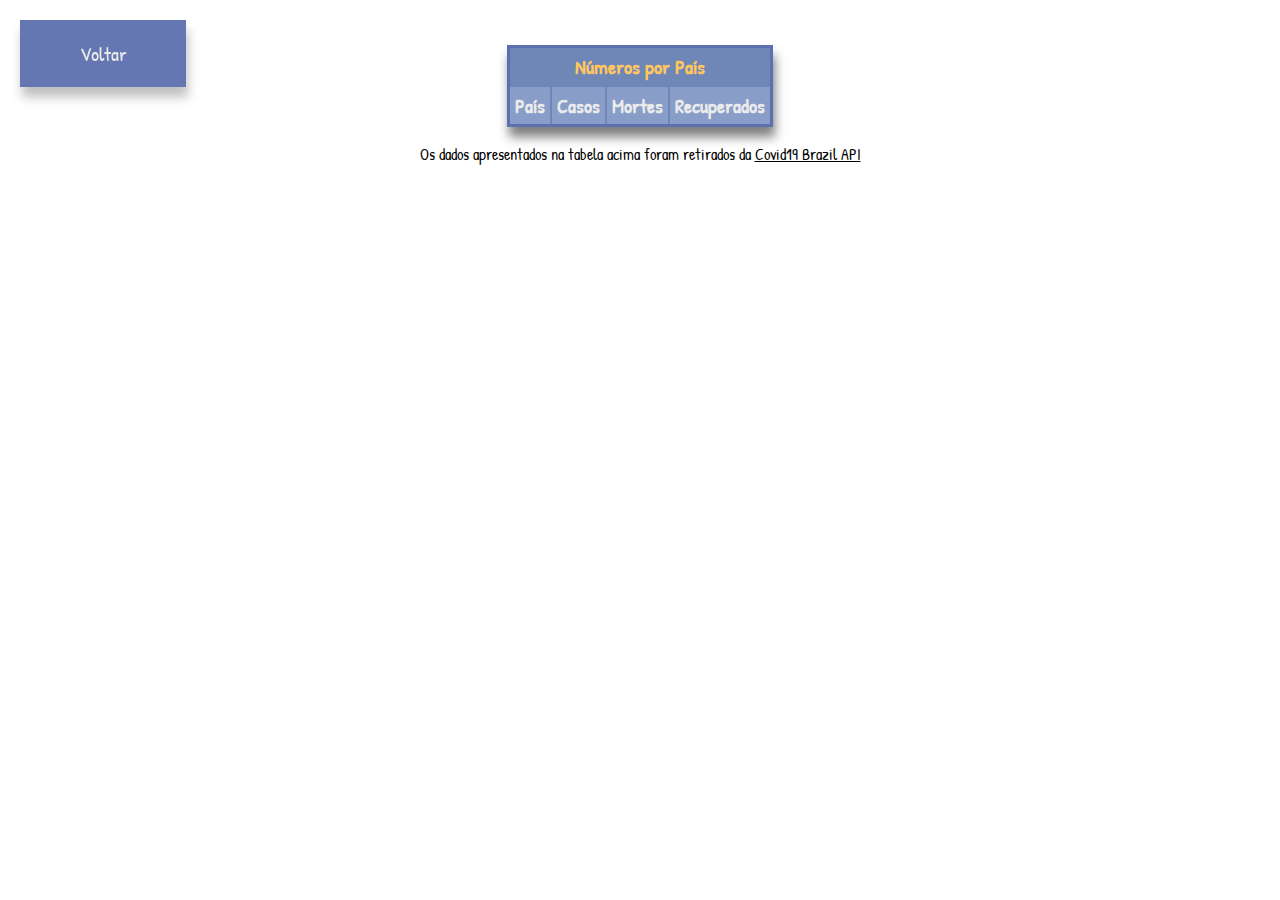
<file: index2.html>
<!DOCTYPE html>
<html lang="pt-br">
<head>
    <meta charset="UTF-8">
    <meta name="viewport" content="width=device-width, initial-scale=1.0">
    <title>Covid-19</title>
    <link rel="stylesheet" href="estilos.css">
    <link rel= "icon" href="imgs/icone.png">
    <link href="https://fonts.googleapis.com/css?family=Amatic+SC|Patrick+Hand" rel="stylesheet">
</head>
<body>
    <main class = "voltar">
        <nav>
          <ul>
            <li><a href="index.html">Voltar</a></li>
          </ul>
        </nav>
      </main>

      <table class = "tabela" id = "casosMundo">
        <tr><th class = "primeiraLinha" colspan="4">Números por País</th></tr>
        <tr class = "segundalinha">
          <th>País</th>
          <th>Casos</th>
          <th>Mortes</th>
          <th>Recuperados</th>          
        </tr>
      </table>

      <p>Os dados apresentados na tabela acima foram retirados da <a class = "link" href="https://covid19-brazil-api.now.sh/">Covid19 Brazil API</a></p>

      <script src="paises.js"></script>
</body>
</html>
</file>
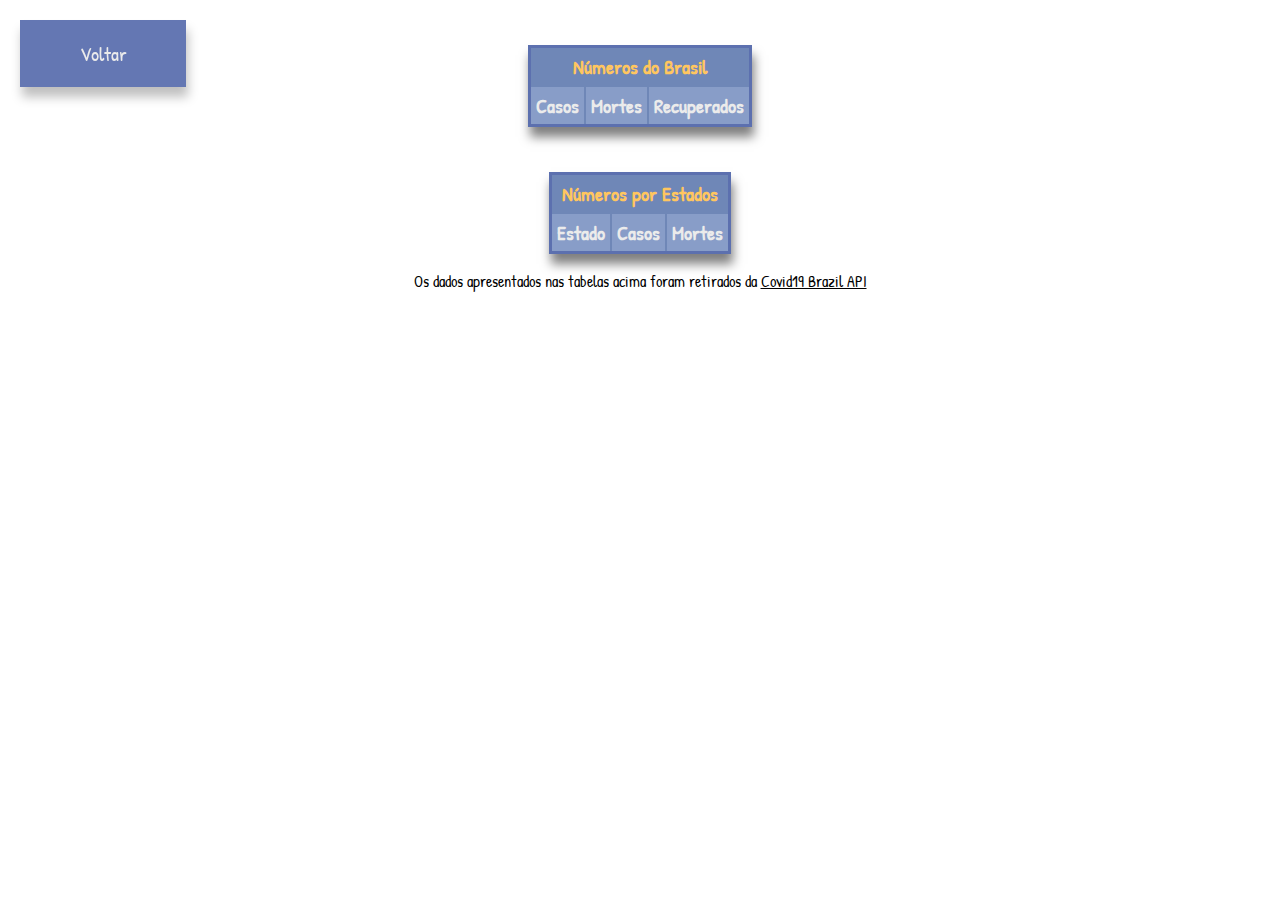
<file: index3.html>
<!DOCTYPE html>
<html lang="pt-br">
<head>
    <meta charset="UTF-8">
    <meta name="viewport" content="width=device-width, initial-scale=1.0">
    <title>Covid-19</title>
    <link rel="stylesheet" href="estilos.css">
    <link rel= "icon" href="imgs/icone.png">
    <link href="https://fonts.googleapis.com/css?family=Amatic+SC|Patrick+Hand" rel="stylesheet">
</head>
<body>
    <main class = "voltar">
        <nav>
          <ul>
            <li><a href="index.html">Voltar</a></li>
          </ul>
        </nav>
      </main>

      <table class = "tabela" id = "casosBrasil">
        <tr><th class = "primeiraLinha" colspan="3">Números do Brasil</th></tr>
        <tr class = "segundalinha">
          <th>Casos</th>
          <th>Mortes</th>
          <th>Recuperados</th>          
        </tr>
      </table>

      <table class = "tabela" id = "casosEstados">
        <tr><th class = "primeiraLinha" colspan="3">Números por Estados</th></tr>
        <tr class = "segundalinha">
          <th>Estado</th>
          <th>Casos</th>
          <th>Mortes</th>
        </tr>
      </table>

      <p>Os dados apresentados nas tabelas acima foram retirados da <a class = "link" href="https://covid19-brazil-api.now.sh/">Covid19 Brazil API</a></p>

      <script src="brasil.js"></script>
</body>
</html>
</file>
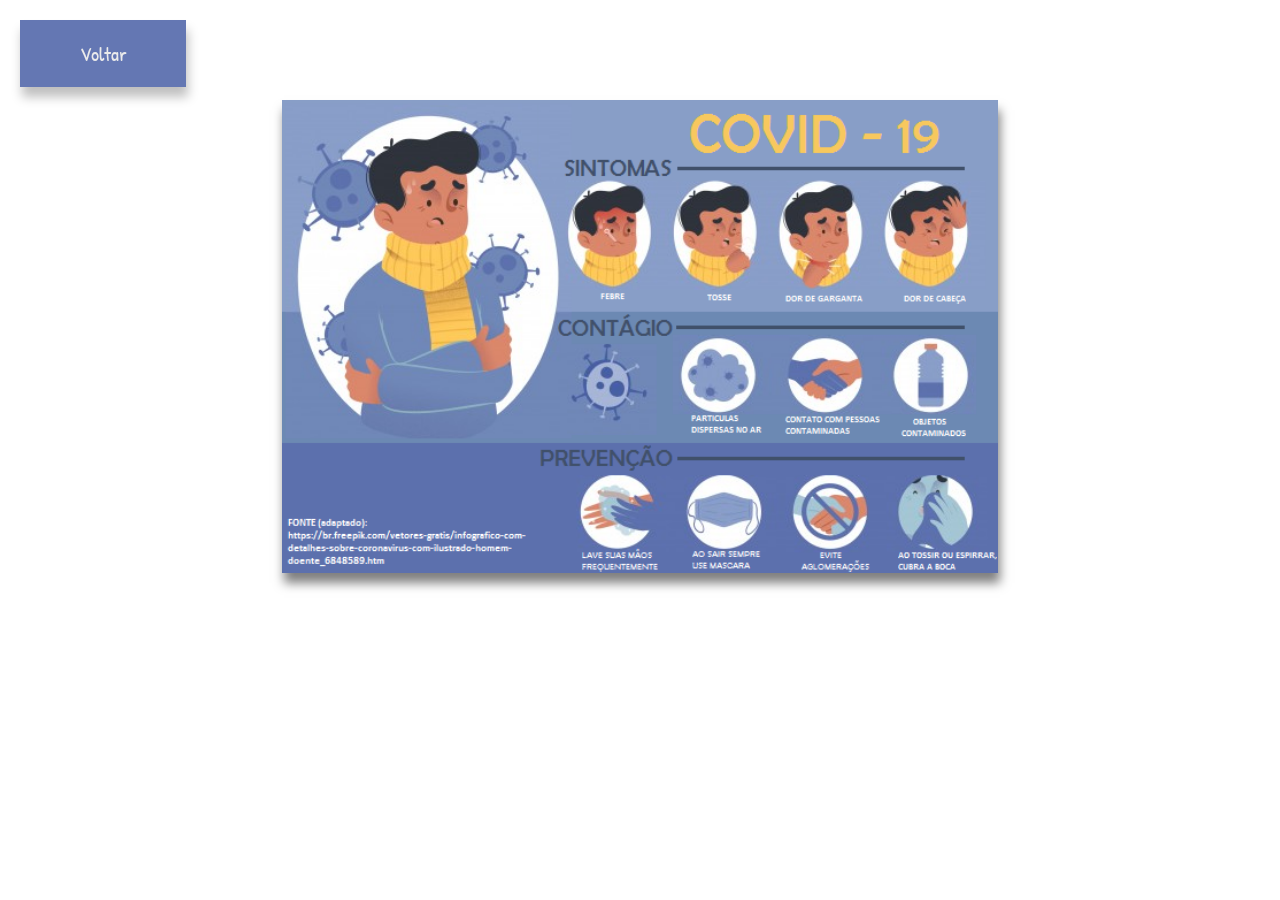
<file: index4.html>
<!DOCTYPE html>
<html lang="pt-br">
<head>
    <meta charset="UTF-8">
    <meta name="viewport" content="width=device-width, initial-scale=1.0">
    <title>Covid-19</title>
    <link rel="stylesheet" href="estilos.css">
    <link rel= "icon" href="imgs/icone.png">
    <link href="https://fonts.googleapis.com/css?family=Amatic+SC|Patrick+Hand" rel="stylesheet">
</head>
<body>
    <main class = "voltar">
        <nav>
          <ul>
            <li><a href="index.html">Voltar</a></li>
          </ul>
        </nav>
      </main>
    <img id="infografico" src="imgs/infografico.png" alt="">
</body>
</html>
</file>
<file: estilos.css>
html {
    background-color: white;
  }
  
  body {
    width: 70%;
    margin: auto;
    padding-left: 20px;
    padding-right: 20px;
    padding-bottom: 50px;
    background-color: white;
  }
  
  main {
    margin: auto;
    margin-top: auto;
    font-size: 30px;
  }
  
  .quadrado h1 {
    font-family: 'Patrick Hand', cursive;
    color: rgb(255, 198, 95);
  }
  
  button {
    font-size: 30px;
    margin-left: 50px;
  }
  
  
  p, h1, h2, li, a, button, th, td {
      font-family: 'Patrick Hand', cursive;
  }
  
  h1 {
    font-size: 50px;
    text-align: center;
  }
  
  .navegar {
    font-size: 30px;
  }

  .voltar {
    width:13%;
    font-size: 20px;
    position: fixed;
    top: 20px;
    left: 20px;
    background-color: rgba(92, 112, 175, .95);
    box-shadow: 2px 10px 10px rgba(0,0,0, .25);
    text-align: center;
  }
  
  .quadrado {
    width:70%;
    position: fixed;
    top: 150px;
    left: auto;
    background-color: rgba(92, 112, 175, .95);
    box-shadow: 2px 10px 10px rgba(0,0,0, .25);
    padding-top: 0.5em;
    text-align: center;
  }

  .voltar ul{
    margin-left: -40px;
  }

  .quadrado ul {
    margin-left: -45px;
  }
  .voltar li {
    display: inline-block;
    list-style: none;

  }
  .quadrado li {
    display: inline-block;
    list-style: none;
    margin-left: 5px;
    margin-right: 5px;
    margin-bottom: 5px;
  }
  
  .quadrado a, .voltar a {
    text-decoration: none;
  }
  
  a {
    color: rgb(235, 235, 235);
  }

  #infografico {
    width: 80%;
    display: block;
    margin-left: auto;
    margin-right: auto;
    margin-top: 100px;
    box-shadow: 2px 10px 10px rgba(0,0,0, .50);
  }

  .tabela{
    border-collapse: collapse;
    border:3px solid rgb(92, 112, 175);
    margin-left: auto;
    margin-right: auto;
    margin-top: 45px;
    box-shadow: 2px 10px 10px rgba(0,0,0, .50);  
  }



  .tabela th,.tabela td {
    border:2px solid rgb(111, 135, 183);
    padding: 5px; 
    font-size: 20px;
    text-align: center;
  }

  .tabela td {
    background-color: rgb(250, 250, 250);
  }


  .primeiraLinha{
    background-color: rgb(111, 135, 183);
    color:rgb(255, 198, 95);
  }

  .segundalinha{
    background-color:  rgb(136, 157, 200);
    color: rgb(235, 235, 235);
  }

  .link{
    color : black;
  }

  p{
    text-align: center;
  }
</file>
